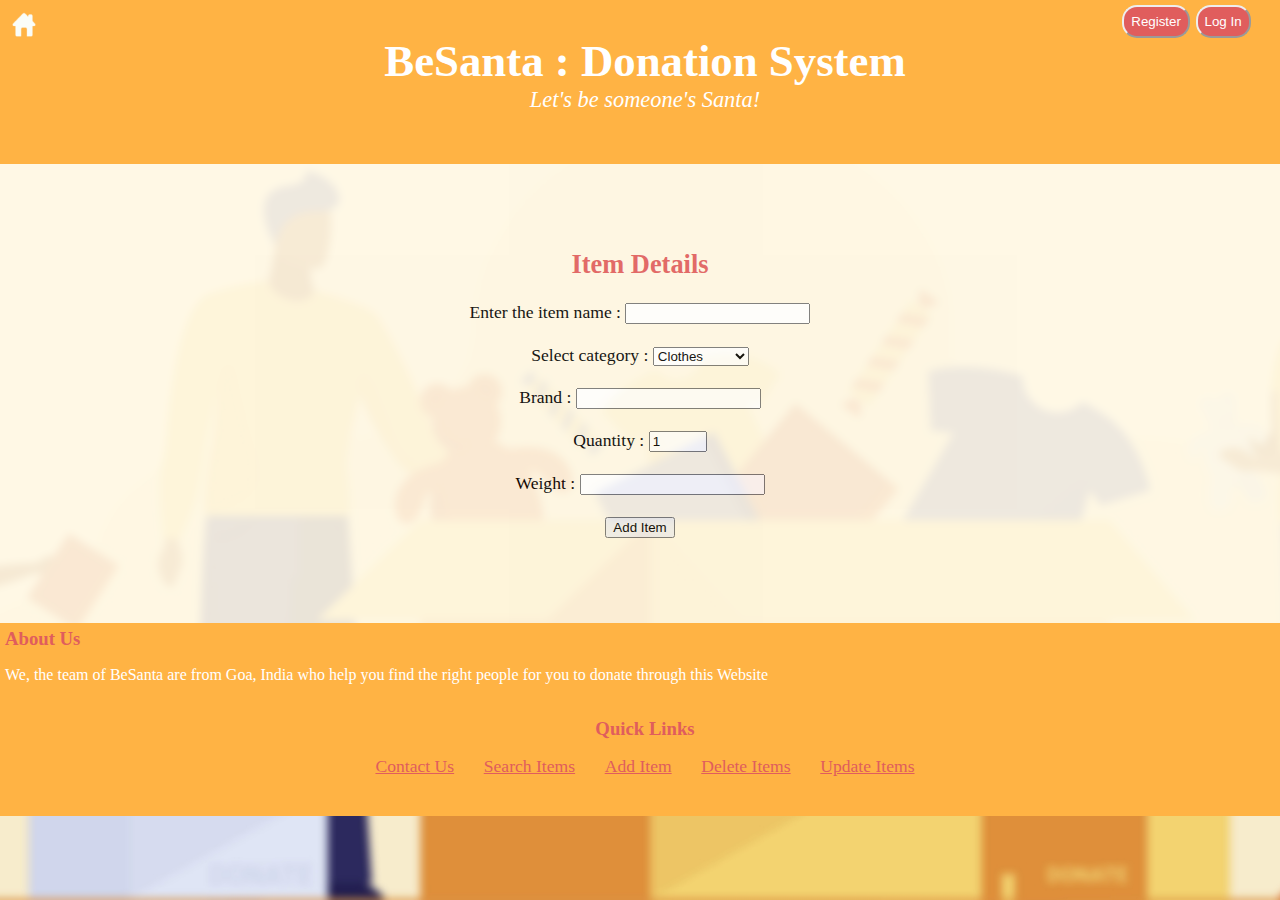
<file: AddItem.html>
<!DOCTYPE html>
<html lang="en" dir="ltr">
  <head>
    <meta charset="utf-8">
    <title>Add Item</title>
    <link rel="stylesheet" href="style.css">
  </head>
  <body>

    <div class="header">
      <div id="page-title">
        <button type="button" name="home-button" id="home-button" onclick="document.location.href='index.php'"></button>
        <div class="Account">
          <button type="button" name="Register" id="Register" class="buttons" onclick="window.open('SignUp.html')">Register</button>
          <button type="button" name="login" id="login" class="buttons" onclick="window.open('SignIn.html')">Log In</button>
        </div>
        <h1>BeSanta : Donation System</h1>
        <p class="slogan">Let's be someone's Santa!</p>
      </div>
    </div>

    <div class="main-container">
      <br>
      <div class="Forms">
        <h2>Item Details</h2>
        <form class="Adding-item" action="add.php" method="POST">
          <label>Enter the item name : </label>
          <input type="text" name="item_name" value="" required><br><br>
          <label>Select category : </label>
          <select class="category" name="category" required>
            <option value="Clothes" selected>Clothes</option>
            <option value="Shoes">Shoes</option>
            <option value="Toys">Toys</option>
            <option value="Kitchenware">Kitchenware</option>
            <option value="Appliances">Appliances</option>
            <option value="Electronics">Electronics</option>
            <option value="Books">Books</option>
            <option value="Furniture">Furniture</option>
            <option value="Groceries">Groceries</option>
          </select><br><br>
          <label>Brand : </label>
          <input type="text" name="brand" value=""><br><br>
          <!--<label>Enter the Image : </label>
          <input type="file" name="item_image" value="" accept="image/*"><br><br>-->
          <label>Quantity : </label> 
          <input type="number" name="quantity" value="1" style="width:50px;"><br><br>
          <label>Weight : </label>
          <input type="number" name="item_weight" value=""><br><br>

          <input type="submit" name="additem" value="Add Item">
        </form>
      </div><br>
    </div>

    <div class="footer" id="page-footer">
      <div class="" id="aboutus">
        <h3>About Us</h3>
        <p style="position:relative;">
          We, the team of BeSanta are from Goa, India who help you find the right people for you to donate through this Website
        </p><br>
      </div>

      <div class="" id="Quicklinks">
        <h3>Quick Links</h3>
        <p>
          <a class="links" href="contact.html">Contact Us</a>
          <a class="links" href="Search-Display.html">Search Items</a>
          <a class="links" href="AddItem.html">Add Item</a>
          <a class="links" href="DeleteItem.html">Delete Items</a>
          <a class="links" href="UpdateItem.html">Update Items</a>
        </p>
      </div><br>
    </div>
  </body>
</html>
</file>
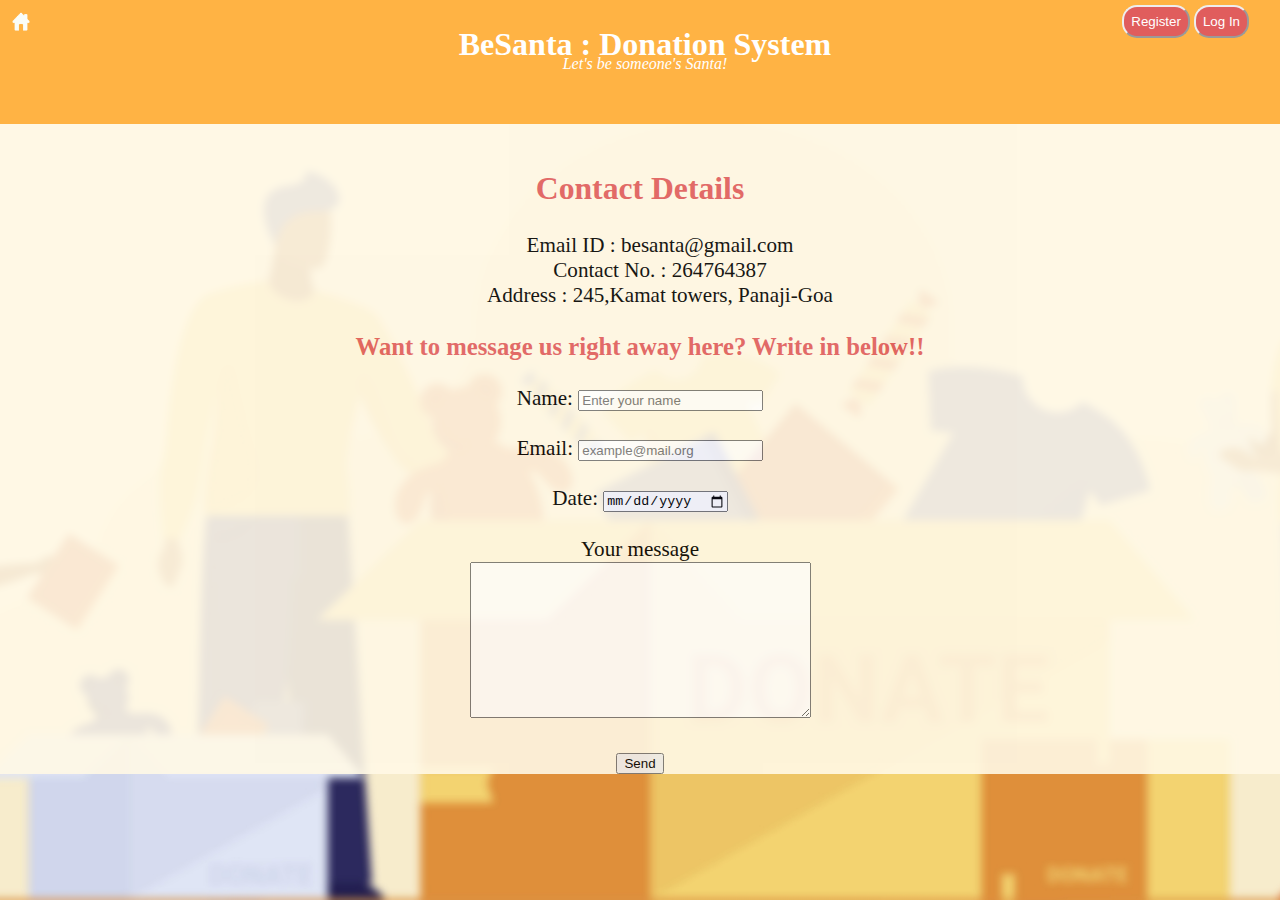
<file: contact.html>
<!DOCTYPE html>
<html lang="en" dir="ltr">
  <head>
    <meta charset="utf-8">
    <title>Contact Us</title>
    <link rel="stylesheet" href="style.css">
    <style media="screen">
      .short-header{
        background-color:#FFB344;
        color:#E05D5D;
      }
    </style>
  </head>
  <body>

    <div class="short-header">
      <div id="page-title">
        <button type="button" name="home-button" id="home-button" onclick="document.location.href='index.php'"></button>
        <div class="Account">
          <button type="button" name="Register" id="Register" class="buttons" onclick="window.open('SignUp.html')">Register</button>
          <button type="button" name="login" id="login" class="buttons" onclick="window.open('SignIn.html')">Log In</button>
        </div>
        <h1>BeSanta : Donation System</h1>
        <p class="slogan">Let's be someone's Santa!</p>
      </div>
    </div>

    <div class="main-container">
      <br>
      <div style="font-size:120%;">
        <h2>Contact Details</h2>
        <div id="contact-details">
          <ul style="list-style-type:none;">
            <li>Email ID : besanta@gmail.com</li>
            <li>Contact No. : 264764387</li>
            <li>Address : 245,Kamat towers, Panaji-Goa</li>
          </ul>

          <h3>Want to message us right away here? Write in below!!</h3>
          <form class="Forms" method="post" style="margin-top:0px;">
            <label>Name: </label>
            <input type="text" name="YourName" value="" placeholder="Enter your name"><br><br>
            <label>Email: </label>
            <input type="email" name="YourEmail" value="" placeholder="example@mail.org"><br><br>
            <label>Date: </label></td>
            <input type="date" name="CurrentDate" value=""><br><br>
            <label>Your message</label><br>
            <textarea name="YourMessage" rows="10" cols="40"></textarea>
            <br><br>
            <input type="submit" name="Submit" value="Send">
          </form>
        </div>
      </div>
    </div>

  </body>
</html>
</file>
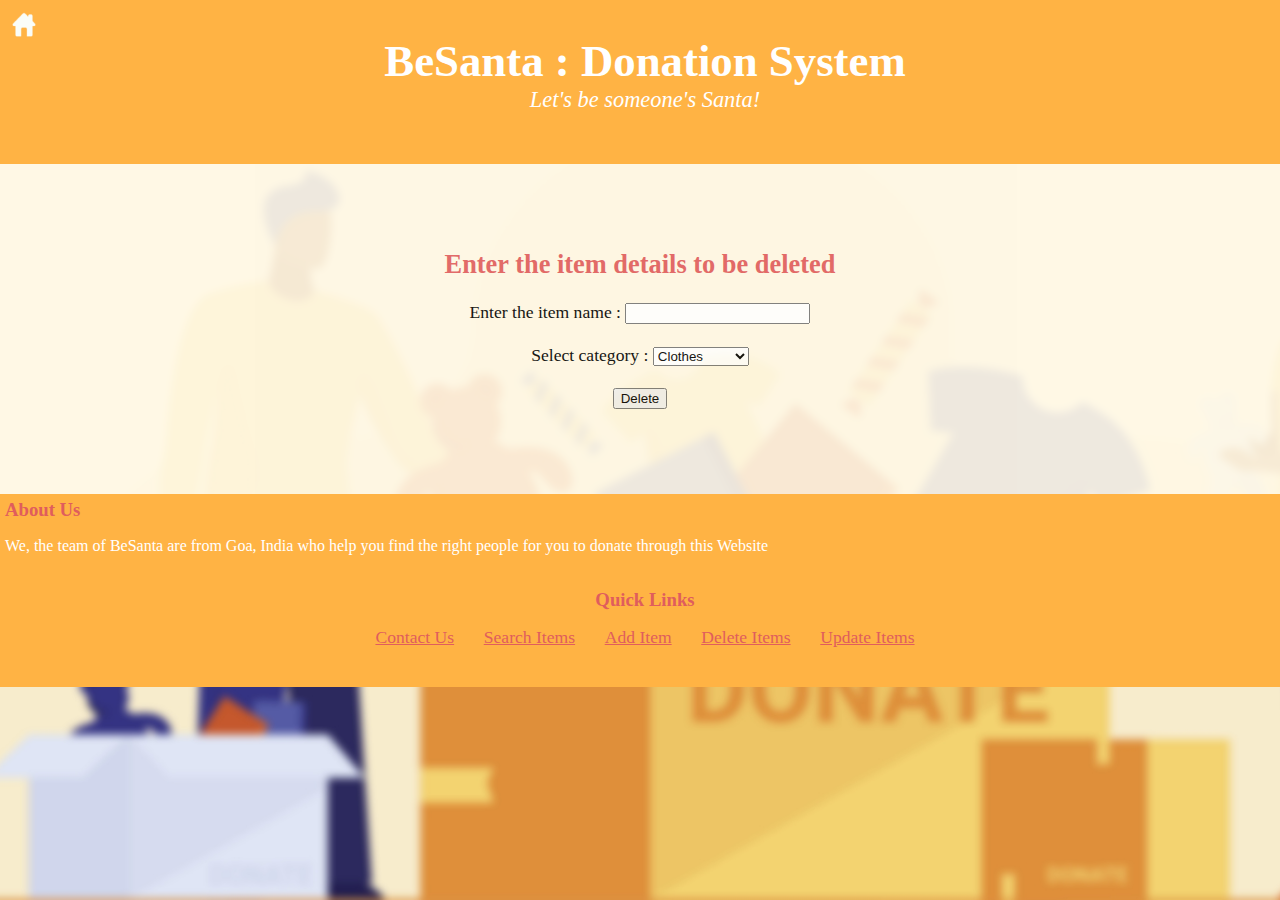
<file: DeleteItem.html>
<!DOCTYPE html>
<html lang="en" dir="ltr">
  <head>
    <meta charset="utf-8">
    <title>Delete Item</title>
    <link rel="stylesheet" href="style.css">
  </head>
  <body>

    <div class="header">
      <div id="page-title">
        <button type="button" name="home-button" id="home-button" onclick="window.location.href='index.php'"></button>
        <h1>BeSanta : Donation System</h1>
        <p class="slogan">Let's be someone's Santa!</p>
      </div>
    </div>

    <div class="main-container">
      <br>
      <div class="Forms">
        <h2> Enter the item details to be deleted</h2>
        <form class="Delete-item" action="delete.php" method="POST">
          <label>Enter the item name : </label>
          <input type="text" name="item_name" value="" required><br><br>
          <label>Select category : </label>
          <select class="category" name="category" required>
            <option value="Clothes" selected>Clothes</option>
            <option value="Shoes">Shoes</option>
            <option value="Toys">Toys</option>
            <option value="Kitchenware">Kitchenware</option>
            <option value="Appliances">Appliances</option>
            <option value="Electronics">Electronics</option>
            <option value="Books">Books</option>
            <option value="Furniture">Furniture</option>
            <option value="Groceries">Groceries</option>
          </select><br><br>
          <input type="submit" name="deleteitem" value="Delete"><br>
        </form>
      </div><br>
    </div>

    <div class="footer" id="page-footer">
      <div class="" id="aboutus">
        <h3>About Us</h3>
        <p style="position:relative;">
          We, the team of BeSanta are from Goa, India who help you find the right people for you to donate through this Website
        </p><br>
      </div>

      <div class="" id="Quicklinks">
        <h3>Quick Links</h3>
        <p>
          <a class="links" href="contact.html">Contact Us</a>
          <a class="links" href="Search-Display.html">Search Items</a>
          <a class="links" href="AddItem.html">Add Item</a>
          <a class="links" href="DeleteItem.html">Delete Items</a>
          <a class="links" href="UpdateItem.html">Update Items</a>
        </p>
      </div><br>
    </div>
  </body>
</html>
</file>
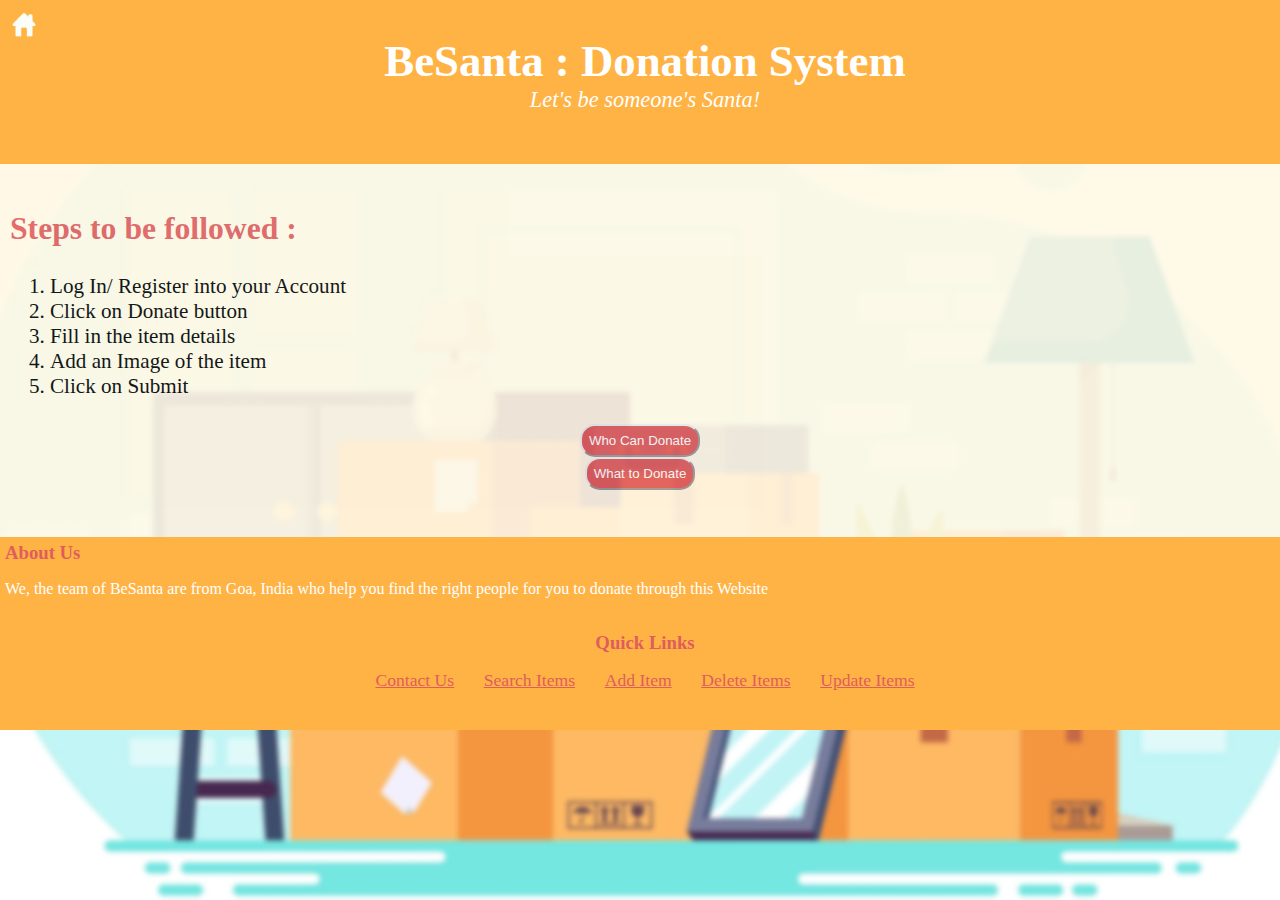
<file: HowToDonate.html>
<!DOCTYPE html>
<html lang="en" dir="ltr">
  <head>
    <meta charset="utf-8">
    <title>How to Donate</title>
    <link rel="stylesheet" href="style.css">
    <style media="screen">
      #steps{
        font-size: 120%;
        text-align:left;
        margin:10px;
      }
    </style>
  </head>
  <body class="qpages">

    <div class="header">
      <div id="page-title">
        <button type="button" name="home-button" id="home-button" onclick="document.location.href='index.php'"></button>
        <h1>BeSanta : Donation System</h1>
        <p class="slogan">Let's be someone's Santa!</p>
      </div>
    </div>

    <div class="main-container">
      <br>
      <div id="steps">
        <h2>Steps to be followed : </h2>
        <ol>
          <li>Log In/ Register into your Account</li>
          <li>Click on Donate button</li>
          <li>Fill in the item details</li>
          <li>Add an Image of the item</li>
          <li>Click on Submit</li>
        </ol>
      </div>

      <div class="page-buttons" style="margin:2%;">
        <button type="button" name="who_can_donate" id="who" class="buttons" onclick="document.location.href='whoCanDonate.html'">Who Can Donate</button><br>
        <button type="button" name="what_to_donate" id="what" class="buttons" onclick="document.location.href='whatToDonate.html'">What to Donate</button><br>
      </div><br>
    </div>

    <div class="footer" id="page-footer">
      <div class="" id="aboutus">
        <h3>About Us</h3>
        <p style="position:relative;">
          We, the team of BeSanta are from Goa, India who help you find the right people for you to donate through this Website
        </p><br>
      </div>

      <div class="" id="Quicklinks">
        <h3>Quick Links</h3>
        <p>
          <a class="links" href="contact.html">Contact Us</a>
          <a class="links" href="Search-Display.html">Search Items</a>
          <a class="links" href="AddItem.html">Add Item</a>
          <a class="links" href="DeleteItem.html">Delete Items</a>
          <a class="links" href="UpdateItem.html">Update Items</a>
        </p>
      </div><br>
    </div>

  </body>
</html>
</file>
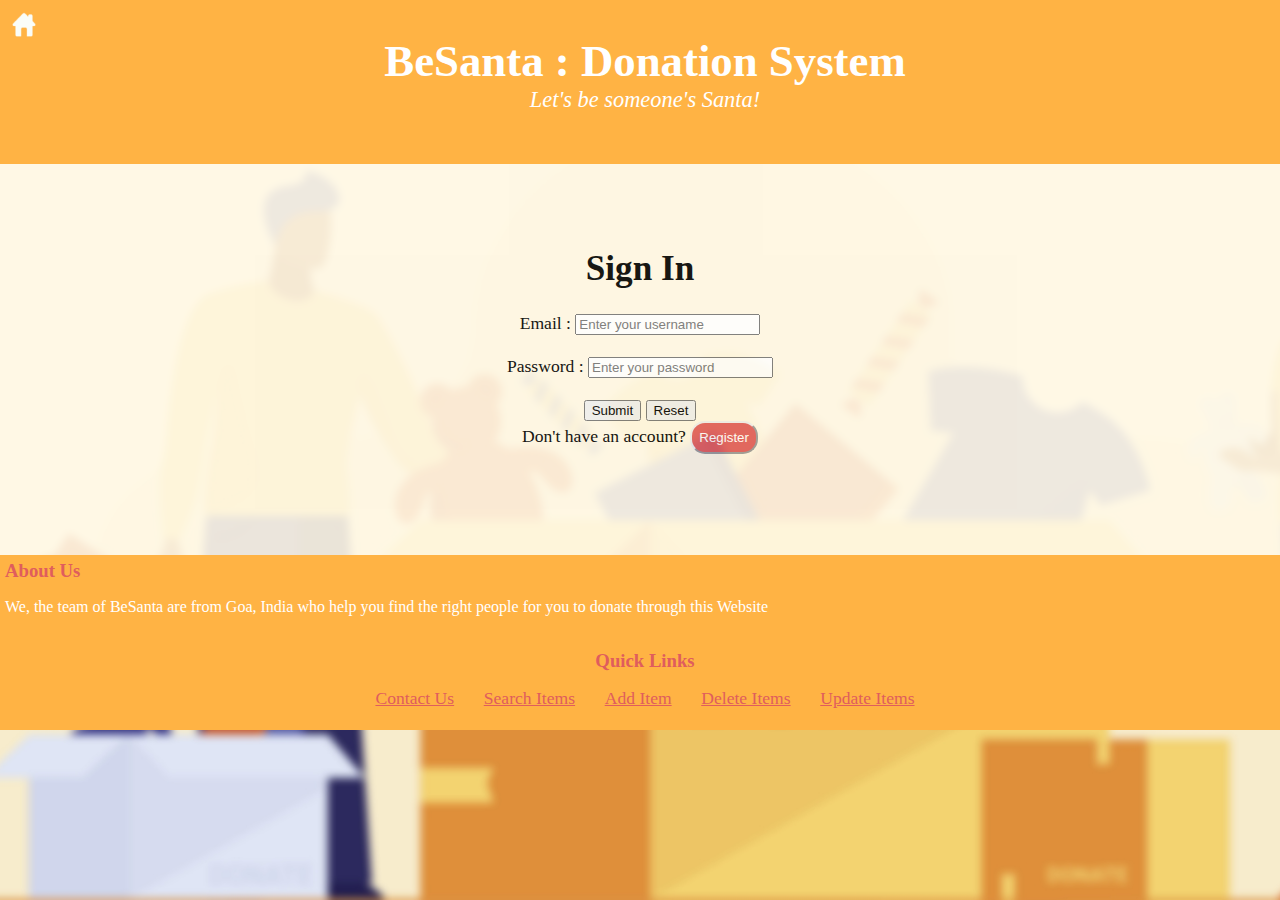
<file: SignIn.html>
<!DOCTYPE html>
<html lang="en" dir="ltr">

<head>
  <meta charset="utf-8">
  <title>Sign In </title>
  <link rel="stylesheet" href="style.css">
</head>

<body>
  <div class="header">
    <div id="page-title">
      <button type="button" name="home-button" id="home-button" onclick="document.location.href='index.php'"></button>
      <h1>BeSanta : Donation System</h1>
      <p class="slogan">Let's be someone's Santa!</p>
    </div>
  </div>

  <div class="main-container">
    <br>
    <div class="Forms">
      <h1>Sign In</h1>
      <form class="Login-form" action="login.php" method="POST">
        <label>Email : </label>
        <input type="email" name="email" value="" size="20" placeholder="Enter your username" required><br><br>
        <label>Password : </label>
        <input type="password" name="password" value="" placeholder="Enter your password" required><br><br>
        <input type="submit" name="Submit" value="Submit">
        <input type="reset" name="Reset" value="Reset">
        <p>Don't have an account?
          <button type="button" name="Register" id="Register" class="buttons" onclick="window.open('SignUp.html')">Register</button>
        </p>
      </form>
    </div><br>
  </div>

  <div class="footer" id="page-footer">
    <div class="" id="aboutus">
      <h3>About Us</h3>
      <p style="position:relative;">
        We, the team of BeSanta are from Goa, India who help you find the right people for you to donate through this Website
      </p><br>
    </div>

    <div class="" id="Quicklinks">
      <h3>Quick Links</h3>
      <p>
        <a class="links" href="contact.html">Contact Us</a>
        <a class="links" href="Search-Display.html">Search Items</a>
        <a class="links" href="AddItem.html">Add Item</a>
        <a class="links" href="DeleteItem.html">Delete Items</a>
        <a class="links" href="UpdateItem.html">Update Items</a>
      </p>
    </div>
  </div>

</body>

</html>
</file>
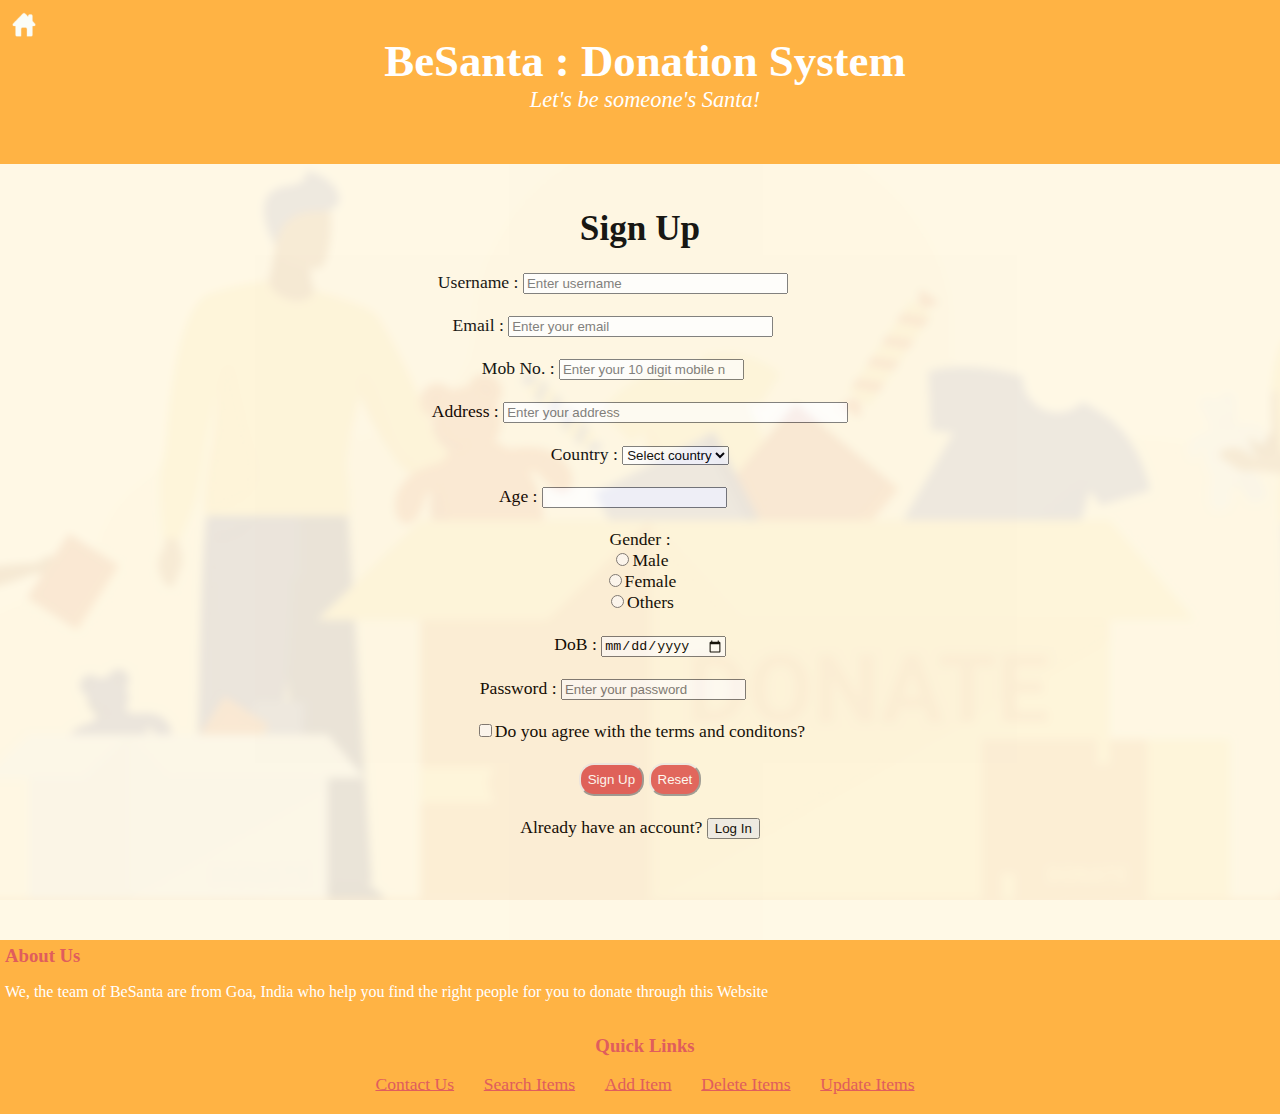
<file: SignUp.html>
<!DOCTYPE html>
<html lang="en" dir="ltr">

<head>
  <meta charset="utf-8">
  <title>Sign Up</title>
  <link rel="stylesheet" href="style.css">
  <script type="text/javascript" src="validations.js"></script>
</head>

<body>
  <div class="header">
    <div id="page-title">
      <button type="button" name="home-button" id="home-button" onclick="document.location.href='index.php'"></button>
      <h1>BeSanta : Donation System</h1>
      <p class="slogan">Let's be someone's Santa!</p>
    </div>
  </div>

  <div class="main-container">
    <br>
    <div class="Forms" style="margin-top: 0%;">
      <h1>Sign Up</h1>
      <form class="Register-forms" onsubmit="return validate();" action="signup.php" method="POST">

        <label>Username : </label>
        <input type="text" id="username" name="username" size="30" placeholder="Enter username" maxlength="50">
        <label id="un" style="visibility: hidden; color: red;">Invalid</label><br><br>
        
        <label>Email : </label>
        <input type="email" id="emailid" name="email" size="30" placeholder="Enter your email" maxlength="50">
        <label id="a0" style="visibility: hidden;">Invalid</label>
        <br><br>
        
        <label>Mob No. : </label>
        <input type="number" id="mob" name="mobno" value="" maxlength="10" placeholder="Enter your 10 digit mobile number">
        <label id="a1" style="visibility: hidden;">Invalid</label>
        <br><br>

        <label>Address : </label>
        <input type="text" id="add" name="address" maxlength="200" size="40" placeholder="Enter your address"><br><br>

        <label>Country : </label>
        <select id="country" class="" name="country">
          <option value="" selected disabled>Select country</option>
          <option value="INDIA">India</option>
          <option value="USA">USA</option>
          <option value="JAPAN">Japan</option>
          <option value="KUWAIT">Kuwait</option>
          <option value="SOUTH KOREA">South Korea</option>
          <option value="SRI LANKA">Sri Lanka</option>
          <option value="THAILAND">Thailand</option>
          <option value="AUSTRALIA">Australia</option>
        </select>
        <br><br>

        <label>Age : </label>
        <input id='age' type="number" name="age">
        <label id="a2" style="visibility: hidden;">Invalid</label>
        <br><br>

        <label>Gender : </label><br>
        <input type="radio" id="male" name="gender" value="Male">Male <br>
        <input type="radio" id="female" name="gender" value="Female">Female <br>
        <input type="radio" id="others" name="gender" value="Others">Others <br><br>

        <label>DoB : </label>
        <input id="dob" type="date" name="dob"><br><br>

        <label>Password : </label>
        <input id="password" type="password" name="password" placeholder="Enter your password">
        <label id="pw" style="visibility: hidden; color: red;">Invalid</label><br>
        <label></label>
        <br>
        
        <input type="checkbox" id="tnc" name="tnc" value="agree">Do you agree with the terms and conditons?<br><br>

        <input type="submit" id="submitButton" class="buttons" name="Submit" value="Sign Up">
        <input type="reset" class="buttons" name="Reset" value="Reset"><br><br>
        <p>Already have an account?
          <button type="button" name="login" id="login" onclick="window.open('SignIn.html')">Log In</button>
        </p>
      </form>
    </div><br>
  </div>

  <div class="footer" id="page-footer">
    <div class="" id="aboutus">
      <h3>About Us</h3>
      <p style="position:relative;">
        We, the team of BeSanta are from Goa, India who help you find the right people for you to donate through this Website
      </p><br>
    </div>

    <div class="" id="Quicklinks">
      <h3>Quick Links</h3>
      <p>
        <a class="links" href="contact.html">Contact Us</a>
        <a class="links" href="Search-Display.html">Search Items</a>
        <a class="links" href="AddItem.html">Add Item</a>
        <a class="links" href="DeleteItem.html">Delete Items</a>
        <a class="links" href="UpdateItem.html">Update Items</a>
      </p>
    </div>
  </div>
</body>
</html>
</file>
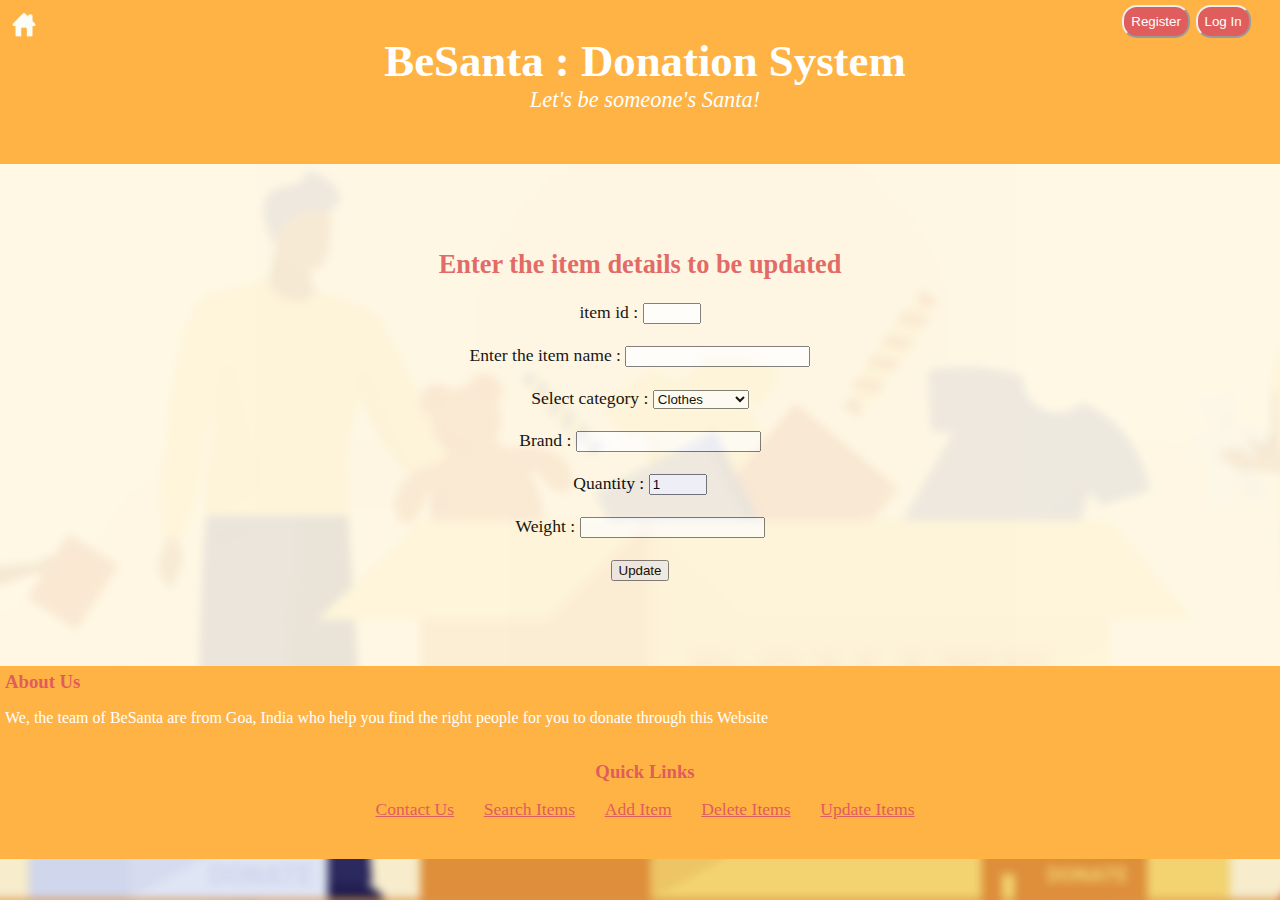
<file: UpdateItem.html>
<!DOCTYPE html>
<html lang="en" dir="ltr">
  <head>
    <meta charset="utf-8">
    <title>Update Item</title>
    <link rel="stylesheet" href="style.css">
  </head>
  <body>
    <div class="header">
      <div id="page-title">
        <button type="button" name="home-button" id="home-button" onclick="window.location.href='index.php'"></button>
        <div class="Account">
          <button type="button" name="Register" id="Register" class="buttons" onclick="window.open('SignUp.html')">Register</button>
          <button type="button" name="login" id="login" class="buttons" onclick="window.open('SignIn.html')">Log In</button>
        </div>
        <h1>BeSanta : Donation System</h1>
        <p class="slogan">Let's be someone's Santa!</p>
      </div>
    </div>

    <div class="main-container">
      <br>
      <div class="Forms">
        <h2> Enter the item details to be updated</h2>
        <form class="Adding-item" action="update.php" method="POST">
          <label>item id : </label>
          <input type="number" name="item_id" value="" style="width:50px;" required><br><br>
          <label>Enter the item name : </label>
          <input type="text" name="item_name" value="" required><br><br>
          <label>Select category : </label>
          <select class="category" name="category" required>
            <option value="Clothes" selected>Clothes</option>
            <option value="Shoes">Shoes</option>
            <option value="Toys">Toys</option>
            <option value="Kitchenware">Kitchenware</option>
            <option value="Appliances">Appliances</option>
            <option value="Electronics">Electronics</option>
            <option value="Books">Books</option>
            <option value="Furniture">Furniture</option>
            <option value="Groceries">Groceries</option>
          </select><br><br>
          <label>Brand : </label>
          <input type="text" name="brand" value="" required><br><br>
          <!--<label>Enter the Image : </label>
          <input type="file" name="" value=""accept="image/*"><br><br>-->
          <label>Quantity : </label>
          <input type="number" name="quantity" value="1" style="width:50px;" required><br><br>
          <label>Weight : </label>
          <input type="number" name="item_weight" value="" required><br><br>
          <input type="submit" name="Submit" value="Update">
        </form>
      </div><br>
    </div>

    <div class="footer" id="page-footer">
      <div class="" id="aboutus">
        <h3>About Us</h3>
        <p style="position:relative;">
          We, the team of BeSanta are from Goa, India who help you find the right people for you to donate through this Website
        </p><br>
      </div>

      <div class="" id="Quicklinks">
        <h3>Quick Links</h3>
        <p>
          <a class="links" href="contact.html">Contact Us</a>
          <a class="links" href="Search-Display.html">Search Items</a>
          <a class="links" href="AddItem.html">Add Item</a>
          <a class="links" href="DeleteItem.html">Delete Items</a>
          <a class="links" href="UpdateItem.html">Update Items</a>
        </p>
      </div><br>
    </div>
  </body>
</html>
</file>
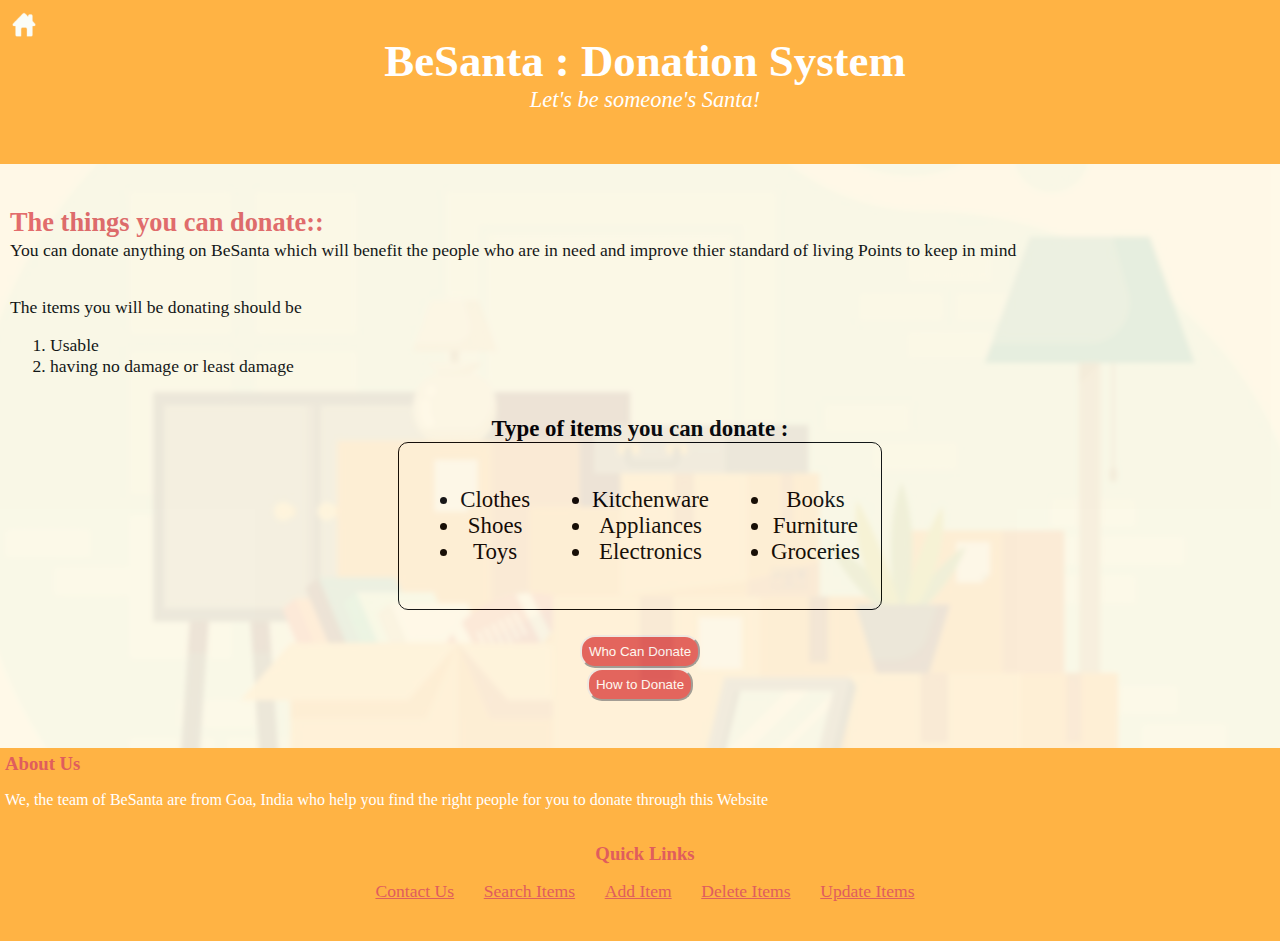
<file: whatToDonate.html>
<!DOCTYPE html>
<html lang="en" dir="ltr">

<head>
  <meta charset="utf-8">
  <title>What to Donate</title>
  <link rel="stylesheet" href="style.css">
  <style media="screen">
    .itemsinfo,.listofitems{
      font-size: 130%;
    }
    table{
      background-color: #FFF8E5;
    }
    caption{
      font-weight: bold;
    }
  </style>
</head>

<body class="qpages">
  <div class="header">
    <div id="page-title">
      <button type="button" name="home-button" id="home-button" onclick="document.location.href='index.php'"></button>
      <h1>BeSanta : Donation System</h1>
      <p class="slogan">Let's be someone's Santa!</p>
    </div>
  </div>

  <div class="main-container">
    <br>
    <div id="itemsinfo"  style="text-align:left; margin-left:10px;">
      <h2>The things you can donate::</h2>
      <div>
        <p style="position:relative;bottom:20px;">
          You can donate anything on BeSanta which will benefit the people who are in need and improve thier standard of living
          Points to keep in mind </p>
          The items you will be donating should be <br>
      </div>
      <ol>
        <li>Usable</li>
        <li>having no damage or least damage</li>
      </ol>
    </div>
    <br>

    <div class="listofitems" style="margin-bottom:2%;">
      <table align="center" cellspacing=20>
        <caption>Type of items you can donate : </caption>
        <tr>
          <td>
            <ul>
              <li>Clothes</li>
              <li>Shoes</li>
              <li>Toys</li>
            </ul>
          </td>
          <td>
            <ul>
              <li>Kitchenware</li>
              <li>Appliances</li>
              <li>Electronics</li>
            </ul>
          </td>
          <td>
            <ul>
              <li>Books</li>
              <li>Furniture</li>
              <li>Groceries</li>
            </ul>
          </td>
        </tr>
      </table>
    </div>

    <div class="page-buttons" style="margin:2%;">
      <button type="button" name="who_can_donate" id="who" class="buttons" onclick="document.location.href='whoCanDonate.html'">Who Can Donate</button><br>
      <button type="button" name="How_to_donate" id="how" class="buttons" onclick="document.location.href='HowToDonate.html'">How to Donate</button>
    </div><br>
  </div>

  <div class="footer" id="page-footer">
    <div class="" id="aboutus">
      <h3>About Us</h3>
      <p style="position:relative;">
        We, the team of BeSanta are from Goa, India who help you find the right people for you to donate through this Website
      </p><br>
    </div>

    <div class="" id="Quicklinks">
      <h3>Quick Links</h3>
      <p>
        <a class="links" href="contact.html">Contact Us</a>
        <a class="links" href="Search-Display.html">Search Items</a>
        <a class="links" href="AddItem.html">Add Item</a>
        <a class="links" href="DeleteItem.html">Delete Items</a>
        <a class="links" href="UpdateItem.html">Update Items</a>
      </p>
    </div><br>
  </div>

</body>
</html>
</file>
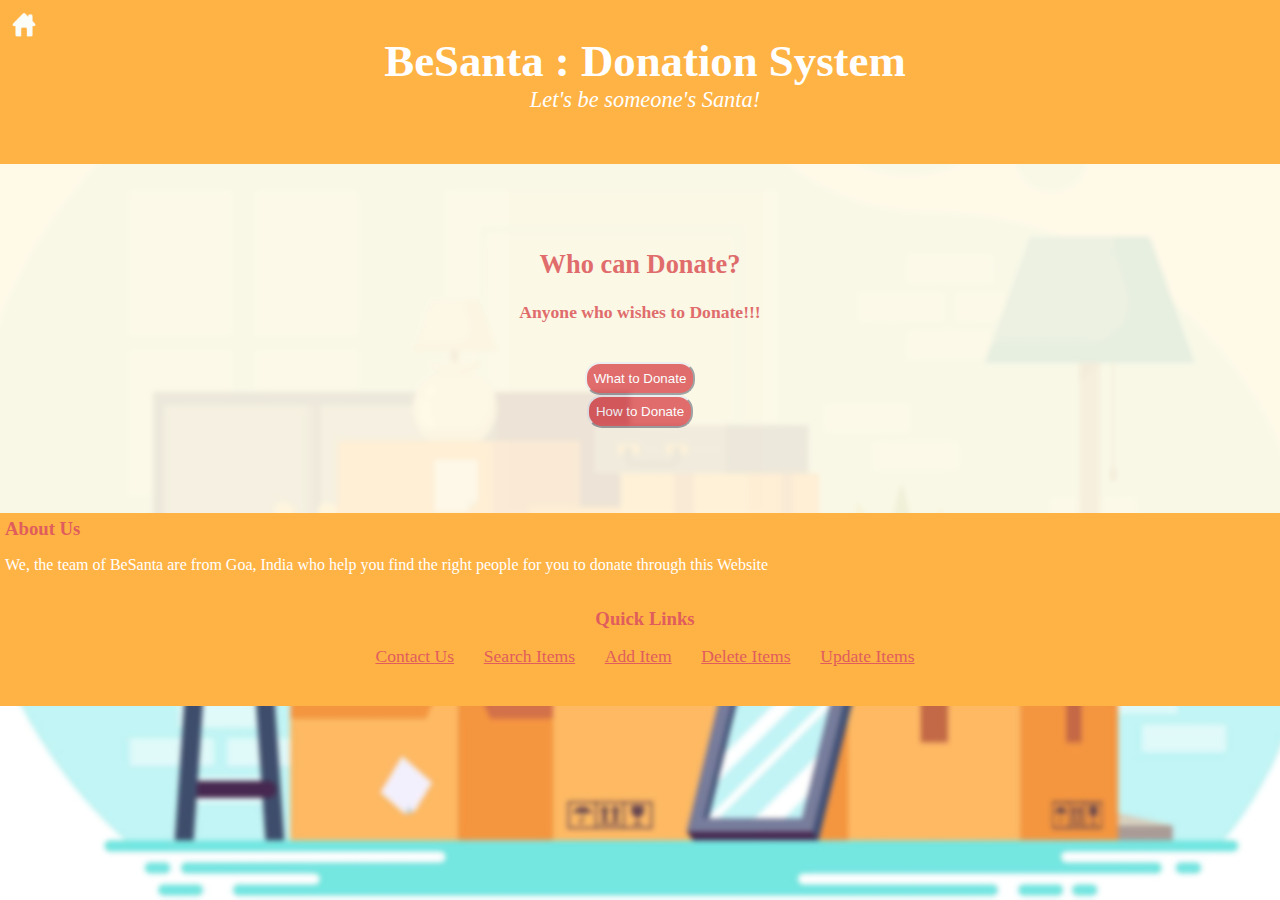
<file: whoCanDonate.html>
<!DOCTYPE html>
<html lang="en" dir="ltr">
  <head>
    <meta charset="utf-8">
    <title>Who Can Donate</title>
    <link rel="stylesheet" href="style.css">
  </head>
  <body class="qpages">
    <div class="header">
      <div id="page-title">
        <button type="button" name="home-button" id="home-button" onclick="document.location.href='index.php'"></button>
        <h1>BeSanta : Donation System</h1>
        <p class="slogan">Let's be someone's Santa!</p>
      </div>
    </div>

    <div class="main-container">
      <br>
      <div class="content" style="margin:5%;">
        <h2>Who can Donate?</h2>
        <p class="content">Anyone who wishes to Donate!!!</p>

        <div class="page-buttons" style="margin:2%;">
          <button type="button" name="what_to_donate" id="what" class="buttons" onclick="document.location.href='whatToDonate.html'">What to Donate</button><br>
          <button type="button" name="How_to_donate" id="how" class="buttons" onclick="document.location.href='HowToDonate.html'">How to Donate</button>
        </div>
      </div><br>
    </div>

    <div class="footer" id="page-footer">
      <div class="" id="aboutus">
        <h3>About Us</h3>
        <p style="position:relative;">
          We, the team of BeSanta are from Goa, India who help you find the right people for you to donate through this Website
        </p><br>
      </div>

      <div class="" id="Quicklinks">
        <h3>Quick Links</h3>
        <p>
          <a class="links" href="contact.html">Contact Us</a>
          <a class="links" href="Search-Display.html">Search Items</a>
          <a class="links" href="AddItem.html">Add Item</a>
          <a class="links" href="DeleteItem.html">Delete Items</a>
          <a class="links" href="UpdateItem.html">Update Items</a>
        </p>
      </div><br>

  </body>
</html>
</file>
<file: style.css>
/*
beige : #FFF8E5
yellow : #FFB344
teal : #00A19D
red : #E05D5D
*/

h2,h3,.bigButtons,.content{
  font-weight: bold;
  color: #E05D5D;
}

#home-button{
  margin: 10px;
  width: 3%;
  height: 15%;
  border: 0px;
  background-color: inherit;
  background-image: url("home-icon.png");
  background-repeat: no-repeat;
  background-size: contain;
  position: absolute;
  left: 2px;
  top: 2px;
}

body{
  background-image: url('bgimg1.jpg');
  background-repeat: no-repeat;
  background-size: cover;
  background-position: center;
  background-attachment: fixed;

  margin: 0px;
  padding: 0px;
  text-align: center;
  font-family: Garamond;
  background-color: #FFF8E5;
}

.qpages{
  background-image: url('bgimg3.jpg');
}

.main-container{
  font-size: 110%;
  background-color: inherit;
  opacity: 0.9;
}

.header{
  font-size: 140%;
  text-align: center;
  color: white;
  background-color: #FFB344;
}
#page-title{
  color: white;
  position: relative;
  padding: 5px 5px;
  width: 100%;
}

.slogan{
  position: relative;
  font-style: italic;
  bottom:30px;
}
.Account{
  position: absolute;
  left:87%;
  text-align: right;
}
.buttons{
  background-color: #E05D5D;
  color: White;
  border-radius: 15px;
  border-color: inherit;
  text-align: center;
  padding: 7px;
}
hr{
  margin-top: 2%;
  border-style: dotted none none;
  border-color: #E05D5D;
  border-width: 10px;
  width: 12%;
}

.block-buttons-section{
  position: relative;
  text-align: center;
  margin: 3% 0%;
}
.bigButtons{
  background-color: #E05D5D;
  background-image: url("button-bg.png");
  background-repeat: no-repeat;
  background-position: center;

  color: white;
  margin: 0% 3% 0%;
  padding: 5% 5% 5%;
  font-family: Garamond;
  font-size: 120%;
  border-radius: 25%;
}

.Forms{
  text-align: center;
  margin-top: 5%;
  margin-bottom: 5%;
}

.links{
  font-size: 110%;
  padding: 1%;
  color: #E05D5D;
}

#page-footer h3,p{
  margin:0px;
  padding:0px 0px 16px 0px;
}

.footer{
  position: relative;
  width: 100%;
  padding: 5px;
  bottom: 0;
  background-color: #FFB344;
  color: white;
}
#aboutus{
  text-align: left;
}
#Quicklinks{
  text-align: center;
}

table{
  border: 1px solid;
  border-radius: 10px;
}
</file>
